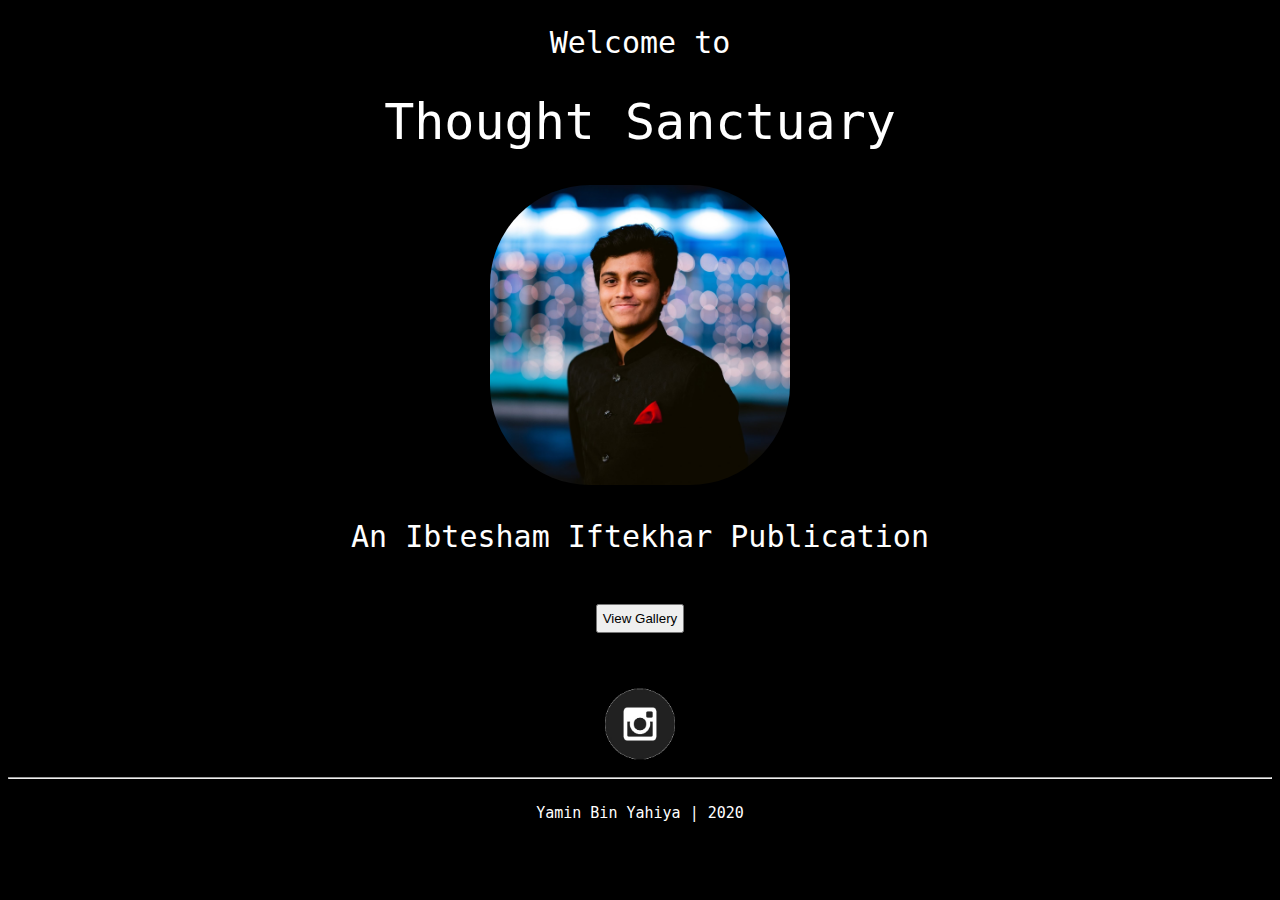
<file: index.html>
<!DOCTYPE html>
<html lang="en" dir="ltr">
  <head>
    <meta charset="utf-8">
      <meta name="viewport" content="width=device-width, initial-scale=1.0">
    <title>Thought Sanctuary</title>
    <link rel="stylesheet" href="style.css">
  </head>
  <body>
    <h2>Welcome to</h2>
    <h1>Thought Sanctuary</h1>
    <a href="aboutme.html">
    <center><img class="photo" src="putu1.jpg" alt="Author's Image"></center>
    </a>
    <h2>An Ibtesham Iftekhar Publication</h2>
    <center><button type="button" name="Gallery" class="btn">View Gallery</button></center>
<a href="https://www.instagram.com/thought_sanctuary/">
    <center><img class="insta" src="insta.jpg" alt="Instagram"></center>
    </a>
    <hr>
      <center><h5 class="bottom">Yamin Bin Yahiya | 2020</h5></center>
  </body>
</html>
</file>
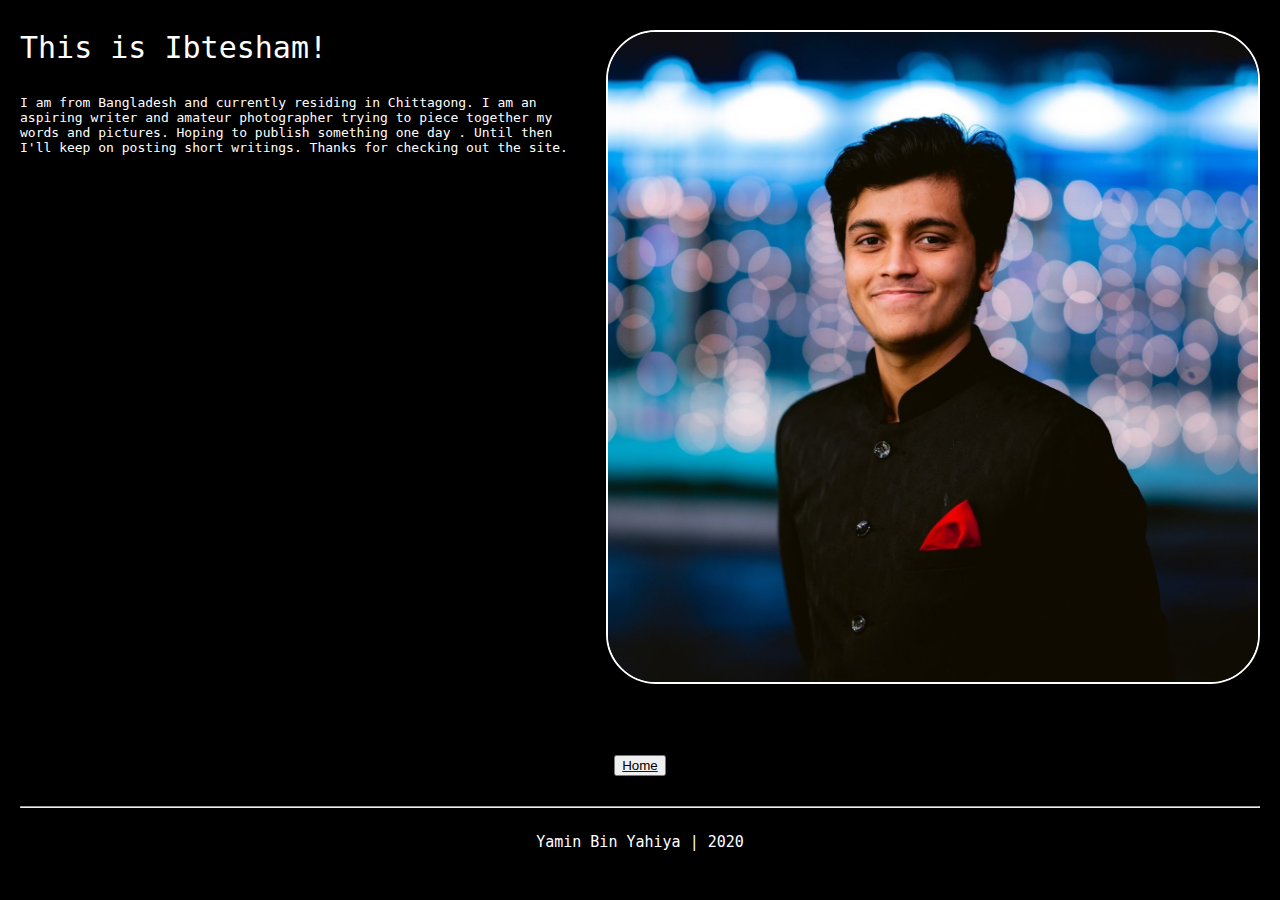
<file: AboutMe.html>
<!DOCTYPE html>
<html lang="en" dir="ltr">
  <head>
    <meta charset="utf-8">
    <meta name="viewport" content="width=device-width, initial-scale=1.0">
    <title>About Me</title>
    <link rel="stylesheet" href="aboutmestyle.css">
  </head>
  <body>
    <img src="aboutme.jpg" alt="Author's Image">
    <p style="font-size:30px;">This is Ibtesham!</p>
    <p>I am from Bangladesh and currently residing in Chittagong. I am an aspiring writer and amateur photographer trying to piece together my words and pictures. Hoping to publish something one day . Until then I'll keep on posting short writings. Thanks for checking out the site.</p>
<a href="index.html">
    <button type="button" name="Home Button">Home</button>
    </a>
    <hr>
    <center><h5 class="bottom">Yamin Bin Yahiya | 2020</h5></center>
  </body>
</html>
</file>
<file: style.css>
body{
  background-color: black;
}
h1{
  color: white;
  font-family: monospace;
  text-align: center;
  font-weight: 100;
  font-size: 50px;
}
h2{
  color: white;
  font-family: monospace;
  text-align: center;
  font-size: 30px;
  font-weight: 100;
}
.photo{
  width: 300px;
  border-radius: 100px;
  margin-bottom: 5px;
}
h3{
  color: white;
  font-family: monospace;
}
.btn{
  margin-top: 50px;
  display: block;
  padding: 5px;
}
.insta{
  margin-top: 50px;
  width: 80px;
}
h5{
  color: white;
  font-family: monospace;
  font-weight: 100;
  font-size: 15px;
}
.aboutphoto{
  height:650px;
  float: right;
  border: 2px solid white;
  border-radius: 50px;
}
p{
  color: white;
}
</file>
<file: aboutmestyle.css>
@media (min-width:992px) {
body{
  background-color: black;
  margin-left: 20px;
  margin-right: 20px;
}
img{
  height: 650px;
  float: right;
  border: 2px solid white;
  border-radius: 50px;
  margin-left: 30px;
}
p{
  color: white;
  font-family:monospace;
}
button{
    display: block;
    margin-left: auto;
    margin-right: auto;
    margin-top: 600px;
    clear: both;
    margin-bottom: 30px;
  }
  h5{
    color: white;
    font-family: monospace;
    font-weight: 100;
    font-size: 15px;
  }
}
@media (max-width:767px) {
  body{
    margin-left: 20px;
    margin-right: 20px;
    background-color: black;
  }
  img{
    display: block;
height: 300px;
border: 2px solid white;
border-radius: 10px;
margin-left: auto;
margin-right: auto;
margin-top: 15px;
  }
  p{
    color: white;
    font-family: monospace;
  }
button{
    display: block;
    margin-left: auto;
    margin-right: auto;
    margin-top: 30px;
  }
  hr{
    margin-top: 30px;
  }
  h5{
    color: white;
    font-family: monospace;
    font-weight: 100;
    font-size: 15px;
  }
}
@media (min-width:768px) and (max-width:991px) {
  body{
    margin-left: 20px;
    margin-right: 20px;
    background-color: black;
  }
  img{
    display: block;
height: 500px;
border: 2px solid white;
border-radius: 10px;
margin-left: auto;
margin-right: auto;
margin-top: 15px;
  }
  p{
    color: white;
    font-family: monospace;
  }
button{
    display: block;
    margin-left: auto;
    margin-right: auto;
    margin-top: 30px;
  }
  hr{
    margin-top: 30px;
  }
  h5{
    color: white;
    font-family: monospace;
    font-weight: 100;
    font-size: 15px;
  }
}
</file>
